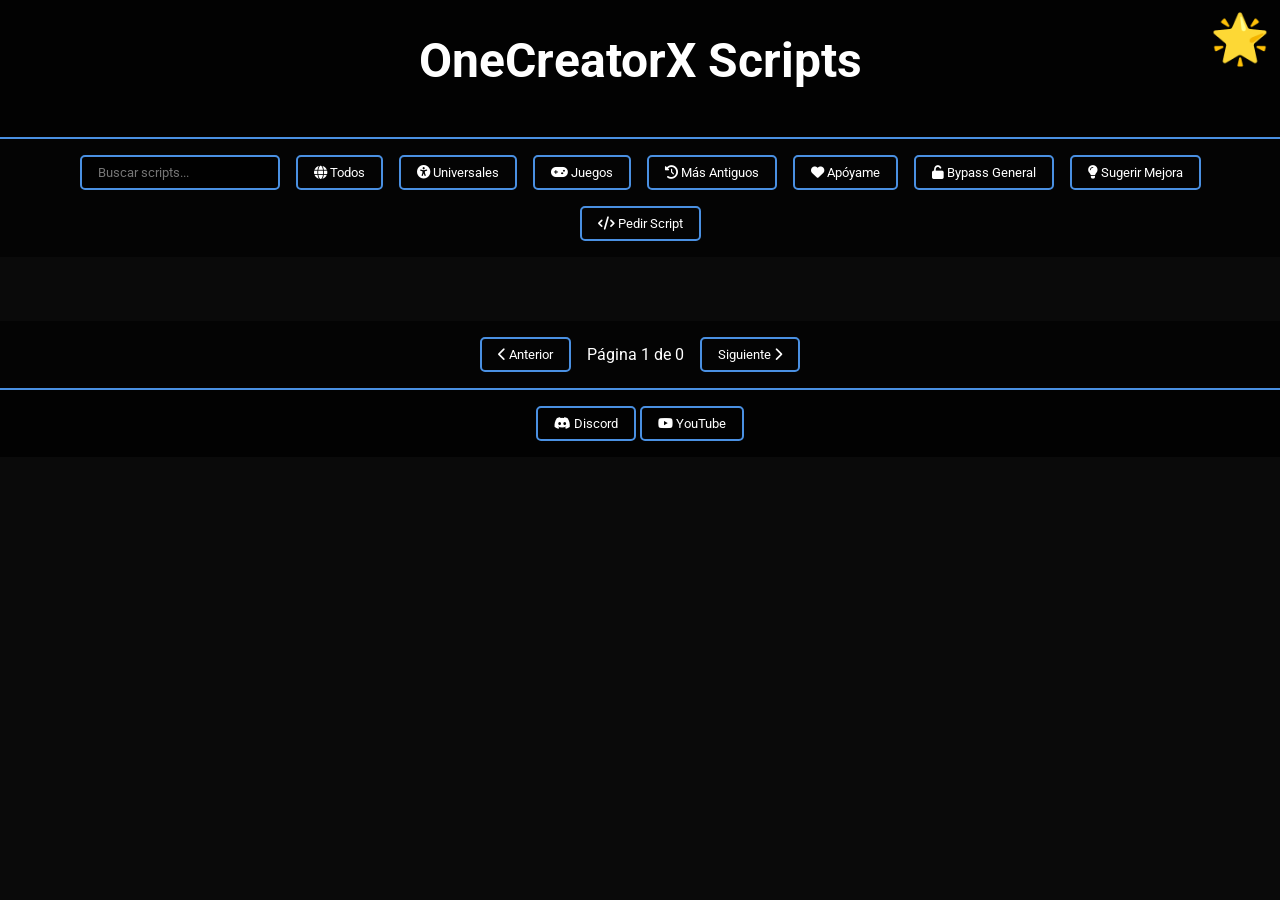
<file: index.html>
<!DOCTYPE html>
<html lang="es">
<head>
    <meta charset="UTF-8">
    <meta name="viewport" content="width=device-width, initial-scale=1.0">
    <title>OneCreatorX Scripts</title>
    <link href="https://cdnjs.cloudflare.com/ajax/libs/font-awesome/6.0.0-beta3/css/all.min.css" rel="stylesheet">
    <style>
        @import url('https://fonts.googleapis.com/css2?family=Roboto:wght@300;400;700&display=swap');

        :root {
            --primary-color: #4a90e2;
            --secondary-color: #0a0a0a;
            --accent-color: #ff6b6b;
            --text-color: #ffffff;
        }

        * { margin: 0; padding: 0; box-sizing: border-box; }

        body {
            font-family: 'Roboto', sans-serif;
            background-color: var(--secondary-color);
            color: var(--text-color);
            min-height: 100vh;
            overflow-x: hidden;
        }

        header {
            text-align: center;
            padding: 2rem;
            background-color: rgba(0, 0, 0, 0.8);
            border-bottom: 2px solid var(--primary-color);
            position: relative;
            overflow: hidden;
        }

        h1 {
            font-size: 3rem;
            margin-bottom: 1rem;
            position: relative;
            display: inline-block;
        }

        @keyframes float {
            0% { transform: translateY(0px); }
            50% { transform: translateY(-10px); }
            100% { transform: translateY(0px); }
        }

        .floating-icon {
            position: absolute;
            top: 10px;
            right: 10px;
            font-size: 3rem;
            animation: float 3s ease-in-out infinite;
        }

        #filtros {
            display: flex;
            justify-content: center;
            flex-wrap: wrap;
            gap: 1rem;
            padding: 1rem;
            background-color: rgba(0, 0, 0, 0.6);
        }

        button, input[type="text"] {
            padding: 0.5rem 1rem;
            border: 2px solid var(--primary-color);
            border-radius: 5px;
            background-color: transparent;
            color: var(--text-color);
            cursor: pointer;
            transition: all 0.3s ease;
            font-family: 'Roboto', sans-serif;
        }

        button:hover {
            background-color: var(--primary-color);
            color: var(--secondary-color);
            transform: translateY(-2px);
            box-shadow: 0 0 10px var(--primary-color);
        }

        input[type="text"] {
            width: 200px;
            background-color: rgba(0, 0, 0, 0.8);
        }

        #scripts-principales {
            display: grid;
            grid-template-columns: repeat(auto-fit, minmax(300px, 1fr));
            gap: 1rem;
            padding: 2rem;
        }

        .script {
            background-color: rgba(0, 0, 0, 0.8);
            border: 2px solid var(--primary-color);
            border-radius: 10px;
            padding: 1rem;
            transition: all 0.3s ease;
        }

        .script:hover {
            transform: translateY(-5px);
            box-shadow: 0 0 20px var(--primary-color);
        }

        .script h2 {
            font-size: 1.2rem;
            margin-bottom: 0.5rem;
            color: var(--accent-color);
        }

        .script pre {
            background-color: rgba(0, 0, 0, 0.5);
            padding: 0.5rem;
            border-radius: 5px;
            overflow-x: auto;
            border: 1px solid var(--primary-color);
        }

        #navegacion {
            display: flex;
            justify-content: center;
            align-items: center;
            gap: 1rem;
            padding: 1rem;
            background-color: rgba(0, 0, 0, 0.6);
        }

        footer {
            text-align: center;
            padding: 1rem;
            background-color: rgba(0, 0, 0, 0.8);
            border-top: 2px solid var(--primary-color);
        }

        .modal {
            display: none;
            position: fixed;
            z-index: 1000;
            left: 0;
            top: 0;
            width: 100%;
            height: 100%;
            background-color: rgba(0, 0, 0, 0.8);
            overflow-y: auto;
        }

        .modal-content {
            background-color: var(--secondary-color);
            margin: 15% auto;
            padding: 20px;
            border: 2px solid var(--primary-color);
            width: 90%;
            max-width: 500px;
            border-radius: 10px;
            color: var(--text-color);
            box-shadow: 0 0 20px var(--primary-color);
            position: relative;
        }

        .close {
            color: var(--text-color);
            float: right;
            font-size: 28px;
            font-weight: bold;
            cursor: pointer;
            position: absolute;
            top: 10px;
            right: 15px;
        }

        .close:hover,
        .close:focus {
            color: var(--accent-color);
        }

        .btn-juego {
            display: inline-block;
            padding: 0.5rem 1rem;
            background-color: var(--primary-color);
            color: var(--secondary-color);
            text-decoration: none;
            border-radius: 5px;
            transition: all 0.3s ease;
        }

        .btn-juego:hover {
            background-color: var(--accent-color);
            transform: scale(1.05);
        }

        #modal-bypass input[type="text"],
        #modal-bypass button,
        #modal-sugerir-mejora select,
        #modal-sugerir-mejora textarea,
        #modal-sugerir-mejora button,
        #modal-pedir-script input[type="text"],
        #modal-pedir-script textarea,
        #modal-pedir-script button {
            display: block;
            width: 100%;
            margin: 10px 0;
            padding: 10px;
            border: 1px solid var(--primary-color);
            border-radius: 4px;
            background-color: rgba(0, 0, 0, 0.5);
            color: var(--text-color);
        }

        #modal-bypass button:hover,
        #modal-sugerir-mejora button:hover,
        #modal-pedir-script button:hover {
            background-color: var(--primary-color);
            color: var(--secondary-color);
        }

        #resultado {
            margin-top: 10px;
            padding: 10px;
            background-color: rgba(0, 0, 0, 0.5);
            border-radius: 4px;
            border: 1px solid var(--primary-color);
        }

        .script button {
            margin-right: 5px;
            margin-bottom: 5px;
            background-color: var(--primary-color);
            color: var(--secondary-color);
        }

        .script button:hover {
            background-color: var(--accent-color);
        }

        .notification {
            display: none;
            position: fixed;
            top: 50%;
            left: 50%;
            transform: translate(-50%, -50%);
            background-color: rgba(0, 255, 0, 0.1);
            border: 2px solid var(--primary-color);
            padding: 20px 40px;
            border-radius: 5px;
            box-shadow: 0 0 20px rgba(0, 255, 0, 0.3);
            z-index: 2000;
            backdrop-filter: blur(5px);
            min-width: 300px;
            text-align: center;
        }

        .notification-content {
            display: flex;
            align-items: center;
            justify-content: center;
            gap: 10px;
            font-size: 1.2rem;
        }

        .notification i {
            color: var(--primary-color);
        }

        .loading-animation {
            display: none;
            position: fixed;
            top: 50%;
            left: 50%;
            transform: translate(-50%, -50%);
            z-index: 2000;
            width: 80%;
            max-width: 500px;
        }

        .terminal-loader {
            background-color: rgba(0, 0, 0, 0.9);
            border: 2px solid var(--primary-color);
            border-radius: 5px;
            padding: 10px;
        }

        .terminal-header {
            color: var(--primary-color);
            font-family: 'Roboto', sans-serif;
            padding: 5px;
            border-bottom: 1px solid var(--primary-color);
        }

        .terminal-body {
            min-height: 100px;
            padding: 10px;
        }

        .terminal-line {
            position: relative;
            color: var(--primary-color);
            font-family: 'Roboto', sans-serif;
            white-space: nowrap;
            overflow: hidden;
            width: 0;
            animation: typing 1s steps(30, end) infinite;
        }

        .terminal-line::after {
            content: '█';
            animation: blink 1s step-end infinite;
        }

        @keyframes typing {
            from { width: 0 }
            to { width: 100% }
        }

        @keyframes blink {
            50% { opacity: 0 }
        }

        .modal-shared {
            position: fixed;
            top: 0;
            left: 0;
            width: 100%;
            height: 100%;
            background-color: rgba(0,0,0,0.8);
            display: flex;
            justify-content: center;
            align-items: center;
            z-index: 1000;
            backdrop-filter: blur(5px);
        }

        .dialog-content {
            background-color: var(--secondary-color);
            padding: 2rem;
            border-radius: 10px;
            max-width: 90%;
            width: 500px;
            box-shadow: 0 0 20px rgba(0, 255, 0, 0.3);
            position: relative;
        }

        .dialog-content h2 {
            color: var(--accent-color);
            margin-bottom: 1rem;
        }

        .dialog-content textarea {
            width: 100%;
            min-height: 100px;
            margin-bottom: 1rem;
            padding: 0.5rem;
            background-color: rgba(0, 0, 0, 0.5);
            color: var(--text-color);
            border: 1px solid var(--primary-color);
            border-radius: 5px;
        }

        .dialog-buttons {
            display: flex;
            justify-content: flex-end;
            gap: 1rem;
        }

        .dialog-button {
            padding: 0.5rem 1rem;
            background-color: var(--primary-color);
            color: var(--secondary-color);
            border: none;
            border-radius: 5px;
            cursor: pointer;
            transition: all 0.3s ease;
        }

        .dialog-button:hover {
            background-color: var(--accent-color);
        }

        .close-button {
            position: absolute;
            top: 10px;
            right: 10px;
            font-size: 1.5rem;
            background: none;
            border: none;
            color: var(--text-color);
            cursor: pointer;
        }

        #modal-report {
            display: none;
            position: fixed;
            z-index: 1000;
            left: 0;
            top: 0;
            width: 100%;
            height: 100%;
            background-color: rgba(0, 0, 0, 0.8);
            backdrop-filter: blur(5px);
        }

        #modal-report .modal-content {
            background-color: var(--secondary-color);
            margin: 15% auto;
            padding: 20px;
            border: 2px solid var(--primary-color);
            width: 90%;
            max-width: 500px;
            border-radius: 10px;
            color: var(--text-color);
            box-shadow: 0 0 20px var(--primary-color);
        }

        #modal-report textarea {
            width: 100%;
            min-height: 100px;
            margin-bottom: 1rem;
            padding: 0.5rem;
            background-color: rgba(0, 0, 0, 0.5);
            color: var(--text-color);
            border: 1px solid var(--primary-color);
            border-radius: 5px;
        }

        #modal-report button {
            margin-right: 10px;
        }

        @media (max-width: 768px) {
            .modal-content {
                margin: 10% auto;
                width: 95%;
            }

            #filtros {
                flex-direction: column;
            }

            #filtros button, #filtros input[type="text"] {
                width: 100%;
            }

            .script {
                padding: 0.5rem;
            }

            .script button {
                padding: 0.3rem 0.6rem;
                font-size: 0.9rem;
            }
        }
    </style>
    <script async src="https://cdn.onesignal.com/sdks/web/v16/OneSignalSDK.page.js"></script>
    <script>
        window.OneSignalDeferred = window.OneSignalDeferred || [];
        OneSignalDeferred.push(async function(OneSignal) {
            await OneSignal.init({
                appId: "17e6df8e-6d4a-42af-8d1c-4c825efbdbf1",
            });
        });
    </script>
</head>
<body>
    <div class="loading-bar" id="loadingBar"></div>
    <header>
        <h1 id="mainTitle">OneCreatorX Scripts</h1>
        <div class="floating-icon">🌟</div>
    </header>

    <nav id="filtros">
        <input type="text" id="busqueda" placeholder="Buscar scripts...">
        <button id="filtro-todos"><i class="fas fa-globe"></i> Todos</button>
        <button id="filtro-universales"><i class="fas fa-universal-access"></i> Universales</button>
        <button id="filtro-juegos"><i class="fas fa-gamepad"></i> Juegos</button>
        <button id="mas-antiguos"><i class="fas fa-history"></i> Más Antiguos</button>
        <button id="btn-apoyame" class="floating"><i class="fas fa-heart"></i> Apóyame</button>
        <button id="btn-bypass-general"><i class="fas fa-unlock"></i> Bypass General</button>
        <button id="btn-sugerir-mejora"><i class="fas fa-lightbulb"></i> Sugerir Mejora</button>
        <button id="btn-pedir-script"><i class="fas fa-code"></i> Pedir Script</button>
    </nav>

    <main>
        <div id="scripts-principales"></div>
        <div id="navegacion">
            <button id="anterior"><i class="fas fa-chevron-left"></i> Anterior</button>
            <span id="info-pagina"></span>
            <button id="siguiente">Siguiente <i class="fas fa-chevron-right"></i></button>
        </div>
    </main>

    <footer>
        <button id="link-discord"><i class="fab fa-discord"></i> Discord</button>
        <button id="link-youtube"><i class="fab fa-youtube"></i> YouTube</button>
    </footer>

    <div id="modal-apoyame" class="modal">
        <div class="modal-content">
            <span class="close">&times;</span>
            <h2><i class="fas fa-heart"></i> Apóyame</h2>
            <p>Si quieres apoyarme para que siga creando contenido, puedes hacerlo de las siguientes formas:</p>
            <ul>
                <li><i class="fas fa-link"></i> Accede a los links de PasteDrop: Estos me ayudan a generar un pequeño ingreso.</li>
                <li><i class="fas fa-gamepad"></i> <a href="https://www.roblox.com/games/17603437456" target="_blank">Haz tus compras en mi juego de Roblox</a></li>
                <li><i class="fab fa-paypal"></i> <a href="https://www.paypal.com/donate?hosted_button_id=DTXNC6R42MJRA" target="_blank">Haz una donación directa a través de PayPal</a></li>
            </ul>
        </div>
    </div>

    <div id="modal-bypass" class="modal">
        <div class="modal-content">
            <span class="close">&times;</span>
            <h2><i class="fas fa-unlock-alt"></i> Bypass Executores or Links</h2>
            <input type="text" id="urlInput" placeholder="URL here e.g: https://gateway.platoboost.com/a/2569?id=123456789">
            <button id="btnBypass"><i class="fas fa-key"></i> Bypass</button>
            <div id="resultado"></div>
        </div>
    </div>

    <div id="modal-sugerir-mejora" class="modal">
        <div class="modal-content">
            <span class="close">&times;</span>
            <h2><i class="fas fa-lightbulb"></i> Sugerir Mejora</h2>
            <select id="scriptSelector">
                <option value="">Selecciona un script</option>
            </select>
            <textarea id="sugerenciaTexto" placeholder="Describe tu sugerencia de mejora..."></textarea>
            <button id="enviarSugerencia">Enviar Sugerencia</button>
            <button id="cancelarSugerencia">Cancelar</button>
        </div>
    </div>

    <div id="modal-pedir-script" class="modal">
        <div class="modal-content">
            <span class="close">&times;</span>
            <h2><i class="fas fa-code"></i> Pedir Nuevo Script</h2>
            <input type="text" id="gameInput" placeholder="ID del juego, URL o nombre">
            <textarea id="descripcionScript" placeholder="Describe lo que quieres que haga el script..."></textarea>
            <button id="enviarPeticion">Enviar Petición</button>
            <button id="cancelarPeticion">Cancelar</button>
        </div>
    </div>

    <div id="modal-report" class="modal">
        <div class="modal-content">
            <span class="close">&times;</span>
            <h2><i class="fas fa-flag"></i> Reportar Script</h2>
            <textarea id="reportText" placeholder="Describe el problema con el script..."></textarea>
            <button id="enviarReporte">Enviar Reporte</button>
            <button id="cancelarReporte">Cancelar</button>
        </div>
    </div>

    <div class="notification" id="notification">
        <div class="notification-content">
            <i class="fas fa-info-circle"></i>
            <span class="notification-text"></span>
        </div>
    </div>

    <div class="loading-animation" id="bypassLoading">
        <div class="terminal-loader">
            <div class="terminal-header">
                [root@matrix] ~ # Executing bypass.sh</div>
            <div class="terminal-body">
                <div class="terminal-line"></div>
            </div>
        </div>
    </div>

    <script src="main.js"></script>
</body>
</html>
</file>
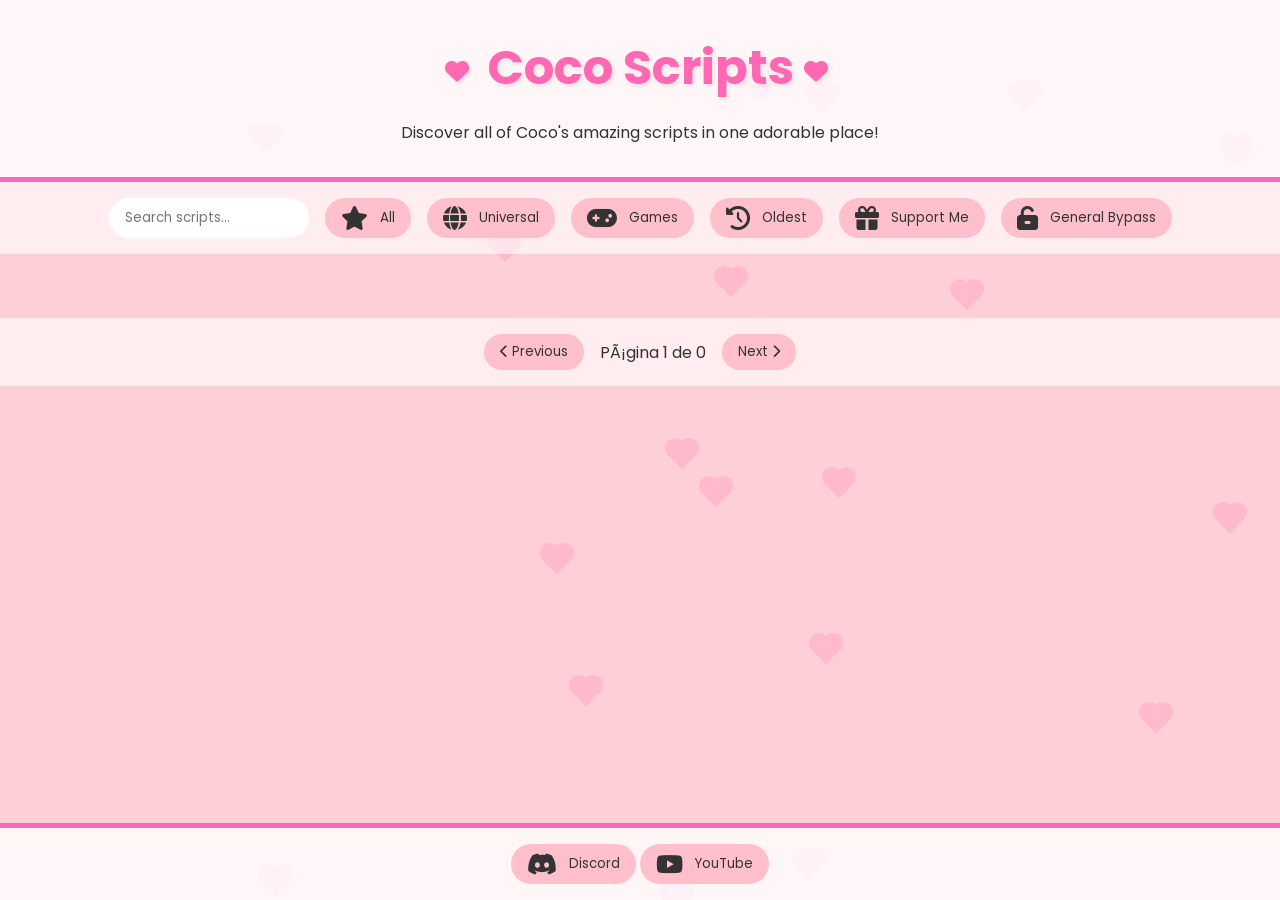
<file: Coco.html>
<!DOCTYPE html>
<html lang="en">
<head>
    <meta charset="UTF-8">
    <meta name="viewport" content="width=device-width, initial-scale=1.0">
    <title>Coco Scripts - Cute & Powerful</title>
    <meta name="description" content="Discover all of Coco's amazing scripts in one adorable place!">
    <link href="https://cdnjs.cloudflare.com/ajax/libs/font-awesome/6.0.0-beta3/css/all.min.css" rel="stylesheet">
    <style>
        @import url('https://fonts.googleapis.com/css2?family=Poppins:wght@300;400;700&display=swap');

        :root {
            --primary-color: #FF69B4;
            --secondary-color: #FFC0CB;
            --accent-color: #FF1493;
            --text-color: #333;
            --background-color: #FFF0F5;
        }

        * { margin: 0; padding: 0; box-sizing: border-box; }

        body {
            font-family: 'Poppins', sans-serif;
            background-color: var(--background-color);
            color: var(--text-color);
            min-height: 100vh;
            background-image: url('https://i.pinimg.com/originals/83/64/66/83646654668bf9ae412f45bb2e417ddf.gif');
            background-size: cover;
            background-attachment: fixed;
        }

        .overlay {
            background-color: rgba(255, 192, 203, 0.7);
            min-height: 100vh;
            display: flex;
            flex-direction: column;
        }

        header {
            text-align: center;
            padding: 2rem;
            background-color: rgba(255, 255, 255, 0.8);
            border-bottom: 5px solid var(--primary-color);
            position: relative;
            overflow: hidden;
        }

        h1 {
            font-size: 3rem;
            margin-bottom: 1rem;
            color: var(--primary-color);
            text-shadow: 2px 2px 4px rgba(0, 0, 0, 0.1);
            animation: bounce 2s infinite;
        }

        @keyframes bounce {
            0%, 100% { transform: translateY(0); }
            50% { transform: translateY(-10px); }
        }

        #filtros {
            display: flex;
            justify-content: center;
            flex-wrap: wrap;
            gap: 1rem;
            padding: 1rem;
            background-color: rgba(255, 255, 255, 0.6);
            position: sticky;
            top: 0;
            z-index: 100;
        }

        button, input[type="text"] {
            padding: 0.5rem 1rem;
            border: none;
            border-radius: 25px;
            background-color: var(--secondary-color);
            color: var(--text-color);
            cursor: pointer;
            transition: all 0.3s ease;
            font-family: 'Poppins', sans-serif;
            touch-action: manipulation;
        }

        button:hover, button:focus, button:active {
            background-color: var(--primary-color);
            transform: translateY(-2px);
            box-shadow: 0 4px 6px rgba(0, 0, 0, 0.1);
        }

        input[type="text"] {
            width: 200px;
            background-color: white;
        }

        #scripts-principales {
            display: grid;
            grid-template-columns: repeat(auto-fit, minmax(300px, 1fr));
            gap: 1rem;
            padding: 2rem;
            animation: fadeIn 1s ease-out;
        }

        @keyframes fadeIn {
            from { opacity: 0; }
            to { opacity: 1; }
        }

        .script {
            background-color: rgba(255, 255, 255, 0.8);
            border-radius: 20px;
            padding: 1rem;
            transition: all 0.3s ease;
            color: var(--text-color);
            box-shadow: 0 4px 6px rgba(0, 0, 0, 0.1);
            border: 2px solid var(--primary-color);
            overflow: hidden;
            position: relative;
        }

        .script::before {
            content: '';
            position: absolute;
            top: -50%;
            left: -50%;
            width: 200%;
            height: 200%;
            background: radial-gradient(circle, rgba(255,255,255,0.8) 0%, rgba(255,255,255,0) 70%);
            opacity: 0;
            transition: opacity 0.3s;
            pointer-events: none;
        }

        .script:hover::before {
            opacity: 1;
            animation: shine 1.5s infinite;
        }

        @keyframes shine {
            0% { transform: rotate(0deg); }
            100% { transform: rotate(360deg); }
        }

        .script:hover {
            transform: translateY(-5px) scale(1.03);
            box-shadow: 0 8px 15px rgba(0, 0, 0, 0.2);
        }

        .script h2 {
            font-size: 1.2rem;
            margin-bottom: 0.5rem;
            color: var(--accent-color);
        }

        .script button, .script .btn-juego {
            margin-top: 0.5rem;
            margin-right: 0.5rem;
            padding: 0.3rem 0.8rem;
            font-size: 0.9rem;
            z-index: 10;
            position: relative;
        }

        #navegacion {
            display: flex;
            justify-content: center;
            align-items: center;
            gap: 1rem;
            padding: 1rem;
            background-color: rgba(255, 255, 255, 0.6);
        }

        footer {
            text-align: center;
            padding: 1rem;
            background-color: rgba(255, 255, 255, 0.8);
            border-top: 5px solid var(--primary-color);
            margin-top: auto;
        }

        .modal {
            display: none;
            position: fixed;
            z-index: 1000;
            left: 0;
            top: 0;
            width: 100%;
            height: 100%;
            background-color: rgba(0, 0, 0, 0.5);
            animation: fadeIn 0.3s ease-out;
        }

        .modal-content {
            background-color: white;
            margin: 15% auto;
            padding: 20px;
            border: 2px solid var(--primary-color);
            width: 80%;
            max-width: 500px;
            border-radius: 20px;
            color: var(--text-color);
            box-shadow: 0 4px 6px rgba(0, 0, 0, 0.1);
            animation: slideIn 0.3s ease-out;
        }

        @keyframes slideIn {
            from { transform: translateY(-50px); opacity: 0; }
            to { transform: translateY(0); opacity: 1; }
        }

        .close {
            color: var(--primary-color);
            float: right;
            font-size: 28px;
            font-weight: bold;
            cursor: pointer;
            transition: color 0.3s;
        }

        .close:hover, .close:focus {
            color: var(--accent-color);
        }

        .btn-juego {
            display: inline-block;
            padding: 0.5rem 1rem;
            background-color: var(--accent-color);
            color: white;
            text-decoration: none;
            border-radius: 25px;
            transition: all 0.3s ease;
            font-weight: bold;
        }

        .btn-juego:hover, .btn-juego:focus, .btn-juego:active {
            background-color: var(--primary-color);
            transform: translateY(-2px);
            box-shadow: 0 4px 6px rgba(0, 0, 0, 0.1);
        }

        .cute-icon {
            font-size: 1.5rem;
            margin-right: 0.5rem;
            vertical-align: middle;
        }

        .heart-bg {
            position: fixed;
            top: 0;
            left: 0;
            width: 100%;
            height: 100%;
            pointer-events: none;
            z-index: -1;
        }

        .heart {
            position: absolute;
            width: 20px;
            height: 20px;
            background-color: var(--primary-color);
            transform: rotate(45deg);
            opacity: 0.5;
        }

        .heart::before,
        .heart::after {
            content: '';
            width: 20px;
            height: 20px;
            background-color: var(--primary-color);
            border-radius: 50%;
            position: absolute;
        }

        .heart::before {
            top: -10px;
            left: 0;
        }

        .heart::after {
            top: 0;
            left: -10px;
        }

        @media (max-width: 768px) {
            h1 {
                font-size: 2rem;
            }

            #filtros {
                flex-direction: column;
                align-items: center;
            }

            input[type="text"] {
                width: 100%;
            }

            #scripts-principales {
                grid-template-columns: 1fr;
            }
        }
    </style>
</head>
<body>
    <div class="overlay">
        <header>
            <h1><i class="fas fa-heart cute-icon"></i> Coco Scripts <i class="fas fa-heart cute-icon"></i></h1>
            <p>Discover all of Coco's amazing scripts in one adorable place!</p>
        </header>

        <nav id="filtros">
            <input type="text" id="busqueda" placeholder="Search scripts...">
            <button id="filtro-todos"><i class="fas fa-star cute-icon"></i> All</button>
            <button id="filtro-universales"><i class="fas fa-globe cute-icon"></i> Universal</button>
            <button id="filtro-juegos"><i class="fas fa-gamepad cute-icon"></i> Games</button>
            <button id="mas-antiguos"><i class="fas fa-history cute-icon"></i> Oldest</button>
            <button id="btn-apoyame"><i class="fas fa-gift cute-icon"></i> Support Me</button>
            <button id="btn-bypass-general"><i class="fas fa-unlock-alt cute-icon"></i> General Bypass</button>
        </nav>

        <main>
            <div id="scripts-principales"></div>
            <div id="navegacion">
                <button id="anterior"><i class="fas fa-chevron-left"></i> Previous</button>
                <span id="info-pagina"></span>
                <button id="siguiente">Next <i class="fas fa-chevron-right"></i></button>
            </div>
        </main>

        <footer>
            <button id="link-discord"><i class="fab fa-discord cute-icon"></i> Discord</button>
            <button id="link-youtube"><i class="fab fa-youtube cute-icon"></i> YouTube</button>
        </footer>

        <div id="modal-apoyame" class="modal">
            <div class="modal-content">
                <span class="close">&times;</span>
                <h2><i class="fas fa-gift cute-icon"></i> Support Me</h2>
                <p>If you want to support me to keep creating content, you can do so in the following ways:</p>
                <ul>
                    <li><i class="fas fa-link cute-icon"></i> Access PasteDrop links: These help me generate a small income.</li>
                    <li><i class="fas fa-gamepad cute-icon"></i> <a href="https://www.roblox.com/games/17603437456" target="_blank">Make your purchases in my Roblox game</a></li>
                    <li><i class="fab fa-paypal cute-icon"></i> <a href="https://www.paypal.com/donate?hosted_button_id=DTXNC6R42MJRA" target="_blank">Make a direct donation through PayPal</a></li>
                </ul>
            </div>
        </div>

        <div id="modal-bypass" class="modal">
            <div class="modal-content">
                <span class="close">&times;</span>
                <h2><i class="fas fa-unlock-alt cute-icon"></i> Bypass Executors or Links</h2>
                <input type="text" id="urlInput" placeholder="URL here e.g: https://gateway.platoboost.com/a/2569?id=123456789">
                <button id="btnBypass"><i class="fas fa-key cute-icon"></i> Bypass</button>
                <div id="resultado"></div>
            </div>
        </div>
    </div>

    <div class="heart-bg"></div>

    <script src="coco.js"></script>
    <script>
        function createHearts() {
            const heartBg = document.querySelector('.heart-bg');
            for (let i = 0; i < 20; i++) {
                const heart = document.createElement('div');
                heart.classList.add('heart');
                heart.style.left = `${Math.random() * 100}%`;
                heart.style.top = `${Math.random() * 100}%`;
                heart.style.animationDelay = `${Math.random() * 5}s`;
                heartBg.appendChild(heart);
            }
        }

        createHearts();
    </script>
</body>
</html>
</file>
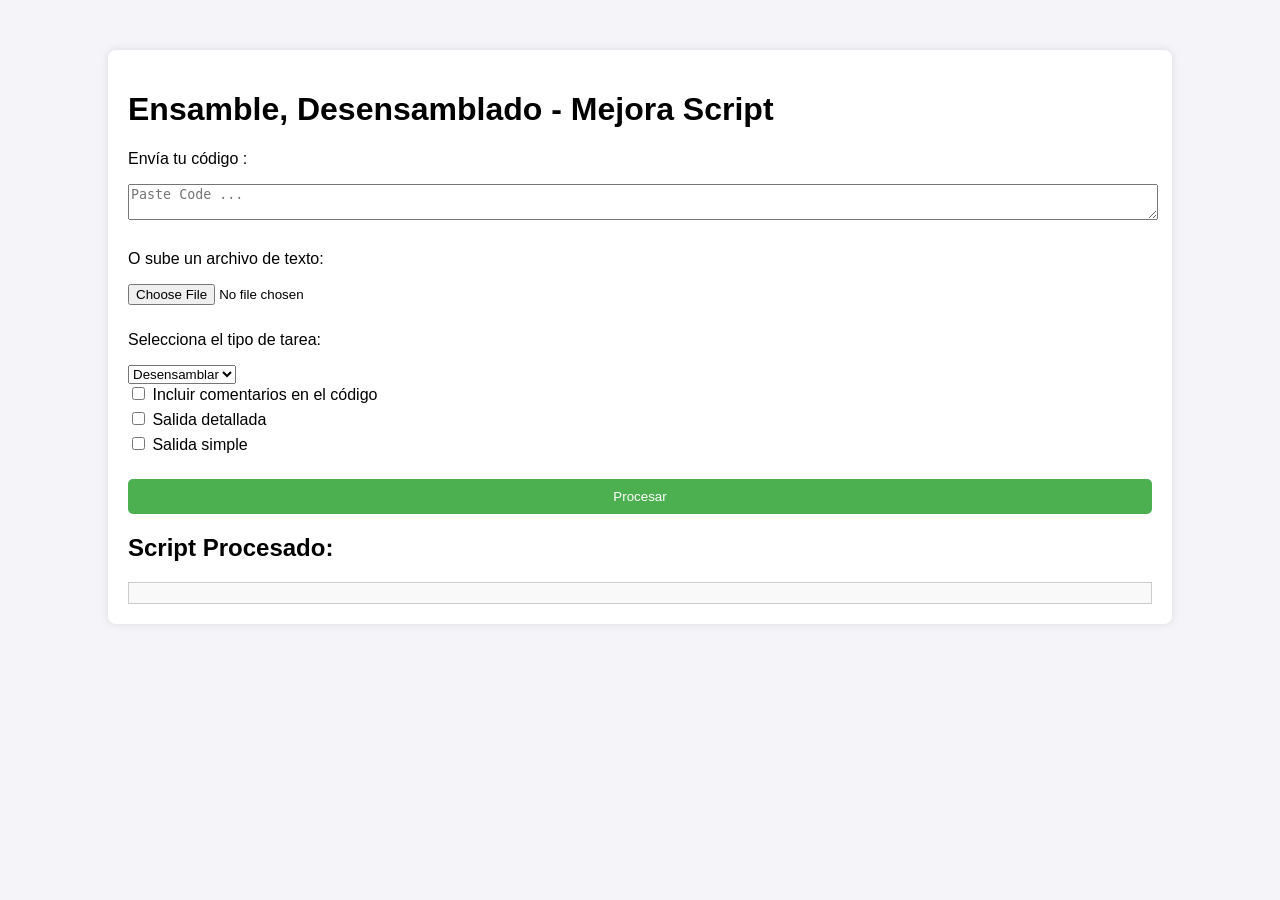
<file: LuaReverse.html>
<!DOCTYPE html>
<html>
<head>
    <title>Ensamble, Desensamblado - Mejora Script </title>
    <style>
        body { font-family: Arial, sans-serif; background-color: #f4f4f9; margin: 0; padding: 0; }
        .container { width: 80%; margin: 50px auto; background: white; padding: 20px; border-radius: 8px; box-shadow: 0 0 10px rgba(0, 0, 0, 0.1); }
        textarea, input[type="file"] { width: 100%; margin-bottom: 10px; }
        button { display: block; width: 100%; padding: 10px; background: #4CAF50; color: white; border: none; border-radius: 5px; cursor: pointer; }
        button:hover { background: #45a049; }
        #output { margin-top: 20px; white-space: pre-wrap; background-color: #f9f9f9; padding: 10px; border: 1px solid #ccc; }
        .loader { border: 16px solid #f3f3f3; border-radius: 50%; border-top: 16px solid #3498db; width: 60px; height: 60px; animation: spin 2s linear infinite; margin: 20px auto; display: none; }
        @keyframes spin { 100% { transform: rotate(360deg); } }
        .hidden { display: none; }
        .checkboxes { display: flex; flex-direction: column; margin-bottom: 20px; }
        .checkboxes label { margin-bottom: 5px; }
    </style>
</head>
<body>
    <div class="container">
        <h1>Ensamble, Desensamblado - Mejora Script</h1>
        <p>Envía tu código :</p>
        <textarea id="inputInstruction" placeholder="Paste Code ..."></textarea>
        <p>O sube un archivo de texto:</p>
        <input type="file" id="fileInput">
        
        <p>Selecciona el tipo de tarea:</p>
        <select id="taskType" onchange="updateOptions()">
            <option value="desensamblar">Desensamblar</option>
            <option value="ensamblar">Ensamblar</option>
            <option value="mejorarScript">Mejorar Script</option>
        </select>

        <div id="optionsContainer" class="checkboxes">
            <!-- Opciones dinámicas se agregarán aquí -->
        </div>

        <button onclick="sendToAPI()">Procesar</button>
        <div class="loader" id="loader"></div>
        <h2>Script Procesado:</h2>
        <div id="output"></div>
    </div>

    <script src="app.js"></script>
</body>
</html>
</file>
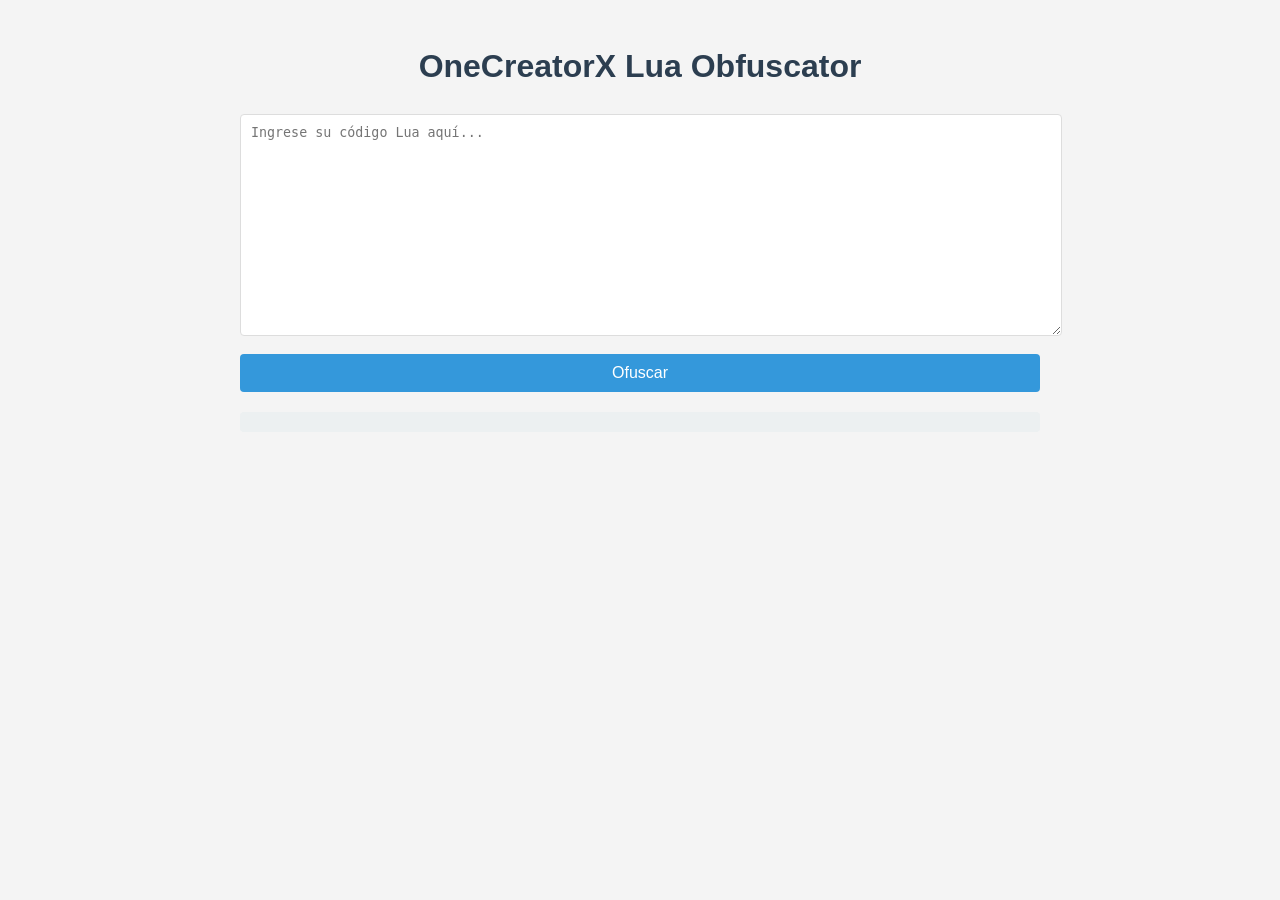
<file: Obfuscate.html>
<!DOCTYPE html>
<html lang="es">
<head>
    <meta charset="UTF-8">
    <meta name="viewport" content="width=device-width, initial-scale=1.0">
    <title>OneCreatorX Lua Obfuscator</title>
    <style>
        body {
            font-family: Arial, sans-serif;
            line-height: 1.6;
            color: #333;
            max-width: 800px;
            margin: 0 auto;
            padding: 20px;
            background-color: #f4f4f4;
        }
        h1 {
            color: #2c3e50;
            text-align: center;
        }
        textarea {
            width: 100%;
            height: 200px;
            margin-bottom: 10px;
            padding: 10px;
            border: 1px solid #ddd;
            border-radius: 4px;
        }
        button {
            display: block;
            width: 100%;
            padding: 10px;
            background-color: #3498db;
            color: white;
            border: none;
            border-radius: 4px;
            cursor: pointer;
            font-size: 16px;
        }
        button:hover {
            background-color: #2980b9;
        }
        #result {
            margin-top: 20px;
            padding: 10px;
            background-color: #ecf0f1;
            border-radius: 4px;
            white-space: pre-wrap;
        }
    </style>
</head>
<body>
    <h1>OneCreatorX Lua Obfuscator</h1>
    <textarea id="input" placeholder="Ingrese su código Lua aquí..."></textarea>
    <button onclick="obfuscate()">Ofuscar</button>
    <pre id="result"></pre>

    <script>
        async function obfuscate() {
            const input = document.getElementById('input').value;
            const result = document.getElementById('result');
            
            try {
                const response = await fetch('https://obfuscate.brunotoledo526.workers.dev', {
                    method: 'POST',
                    body: input,
                    headers: {
                        'Content-Type': 'text/plain',
                    },
                });
                
                if (!response.ok) {
                    throw new Error('Error en la respuesta del servidor');
                }
                
                const obfuscatedCode = await response.text();
                result.textContent = obfuscatedCode;
            } catch (error) {
                result.textContent = 'Error: ' + error.message;
            }
        }
    </script>
</body>
</html>
</file>
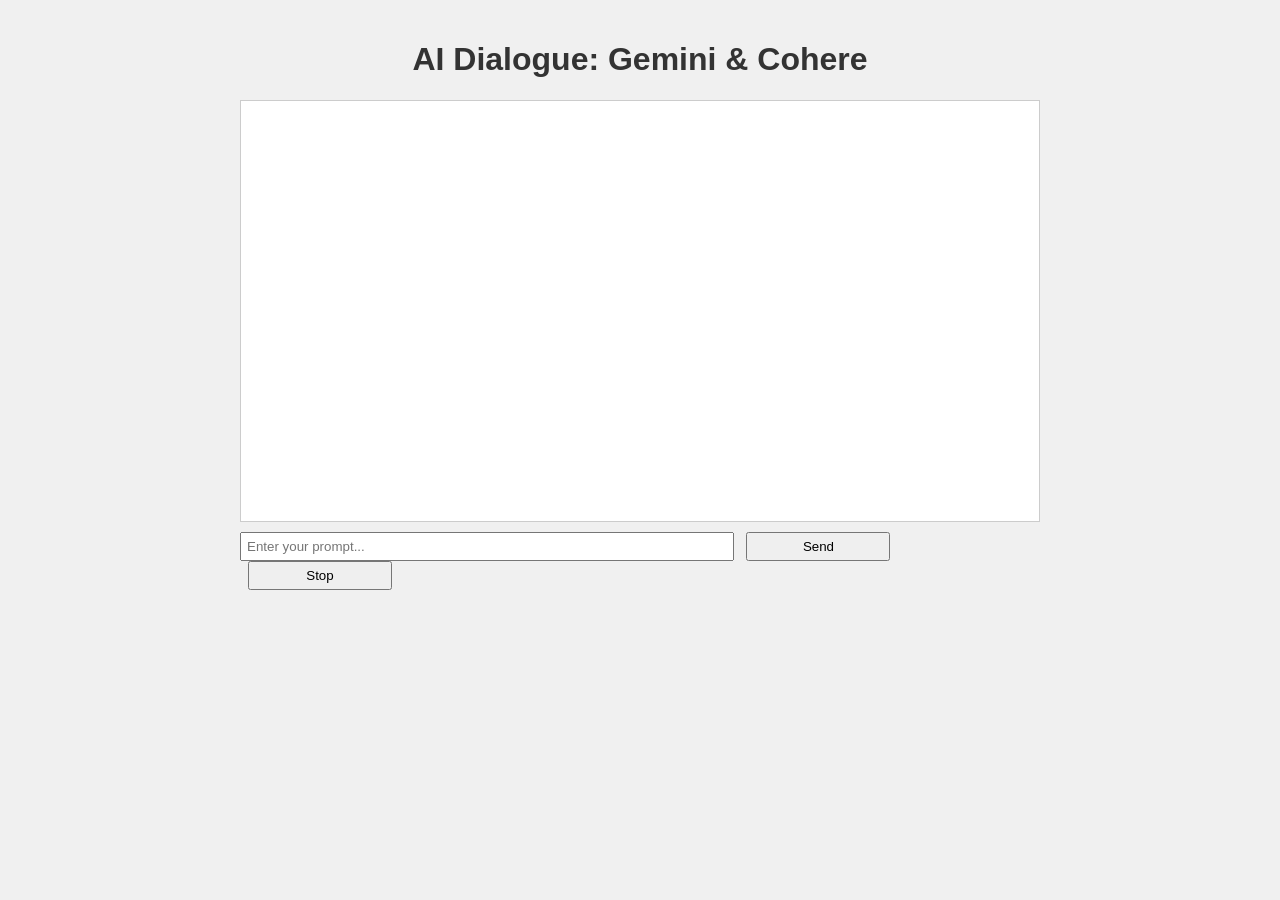
<file: test.html>
<!DOCTYPE html>
<html lang="en">
<head>
<meta charset="UTF-8">
<meta name="viewport" content="width=device-width, initial-scale=1.0">
<title>AI Dialogue: Gemini & Cohere</title>
<style>
body {
  font-family: Arial, sans-serif;
  max-width: 800px;
  margin: 0 auto;
  padding: 20px;
  background: #f0f0f0;
}
h1 {
  text-align: center;
  color: #333;
}
#chat {
  height: 400px;
  overflow-y: auto;
  border: 1px solid #ccc;
  padding: 10px;
  background: #fff;
  margin-bottom: 10px;
}
#userInput {
  width: 60%;
  padding: 5px;
}
#sendBtn, #stopBtn {
  width: 18%;
  padding: 5px;
  margin-left: 1%;
}
.ai-message {
  margin-bottom: 10px;
  padding: 10px;
  border-radius: 5px;
  font-size: 14px;
  line-height: 1.4;
}
.gemini {
  background: #e6f3ff;
  border-left: 4px solid #4285f4;
}
.cohere {
  background: #fff0f5;
  border-left: 4px solid #ff69b4;
}
.analysis {
  font-style: italic;
  color: #666;
}
.agreement {
  font-weight: bold;
  color: #008000;
}
</style>
</head>
<body>
<h1>AI Dialogue: Gemini & Cohere</h1>
<div id="chat"></div>
<input type="text" id="userInput" placeholder="Enter your prompt...">
<button id="sendBtn">Send</button>
<button id="stopBtn">Stop</button>

<script>
const API_KEY_GEMINI = 'AIzaSyDYEwA6CjGKgURbUUBsrsKQC0kpBCjdAxY';
const API_KEY_COHERE = 'VPoGothnM9yPMylSmGJPRpZpVwrjwJJvuapYmyZ9';
const chat = document.getElementById('chat');
const userInput = document.getElementById('userInput');
const sendBtn = document.getElementById('sendBtn');
const stopBtn = document.getElementById('stopBtn');

let isDialogueRunning = false;

sendBtn.addEventListener('click', () => startDialogue(userInput.value));
stopBtn.addEventListener('click', stopDialogue);

async function startDialogue(prompt) {
  if (isDialogueRunning) return;
  isDialogueRunning = true;
  let currentAI = Math.random() < 0.5 ? 'Gemini' : 'Cohere';
  let otherAI = currentAI === 'Gemini' ? 'Cohere' : 'Gemini';
  
  while (isDialogueRunning) {
    let response = await getAIResponse(currentAI, prompt);
    displayMessage(currentAI, response);
    
    if (response.toLowerCase().includes('agreed')) {
      displayMessage('System', 'Conversation ended with agreement.');
      break;
    }
    
    let analysis = await getAIResponse(otherAI, `Analyze this response: "${response}". Do you agree? If not, why?`);
    displayMessage(otherAI, analysis, true);
    
    if (analysis.toLowerCase().includes('agreed')) {
      displayMessage('System', 'Conversation ended with agreement.');
      break;
    }
    
    [currentAI, otherAI] = [otherAI, currentAI];
    prompt = analysis;
    
    await new Promise(resolve => setTimeout(resolve, 1000)); // Pause for readability
  }
  
  isDialogueRunning = false;
}

async function getAIResponse(ai, prompt) {
  if (ai === 'Gemini') {
    return getGeminiResponse(prompt);
  } else {
    return getCohereResponse(prompt);
  }
}

async function getGeminiResponse(prompt) {
  const response = await fetch(`https://generativelanguage.googleapis.com/v1beta/models/gemini-1.5-flash-002:generateContent?key=${API_KEY_GEMINI}`, {
    method: 'POST',
    headers: {'Content-Type': 'application/json'},
    body: JSON.stringify({contents: [{parts: [{text: prompt}]}]})
  });
  const data = await response.json();
  return data.candidates[0].content.parts[0].text;
}

async function getCohereResponse(prompt) {
  const response = await fetch('https://api.cohere.ai/v1/generate', {
    method: 'POST',
    headers: {'Authorization': `BEARER ${API_KEY_COHERE}`, 'Content-Type': 'application/json'},
    body: JSON.stringify({
      model: 'command',
      prompt,
      max_tokens: 300,
      temperature: 0.9,
      k: 0,
      stop_sequences: ["Human:"],
      return_likelihoods: 'NONE'
    })
  });
  const data = await response.json();
  return data.generations[0].text;
}

function displayMessage(ai, message, isAnalysis = false) {
  const div = document.createElement('div');
  div.className = `ai-message ${ai.toLowerCase()}`;
  if (isAnalysis) {
    div.classList.add('analysis');
  }
  div.textContent = `${ai}: ${message}`;
  chat.appendChild(div);
  chat.scrollTop = chat.scrollHeight;
}

function stopDialogue() {
  isDialogueRunning = false;
  displayMessage('System', 'Conversation stopped by user.');
}
</script>
</body>
</html>
</file>
